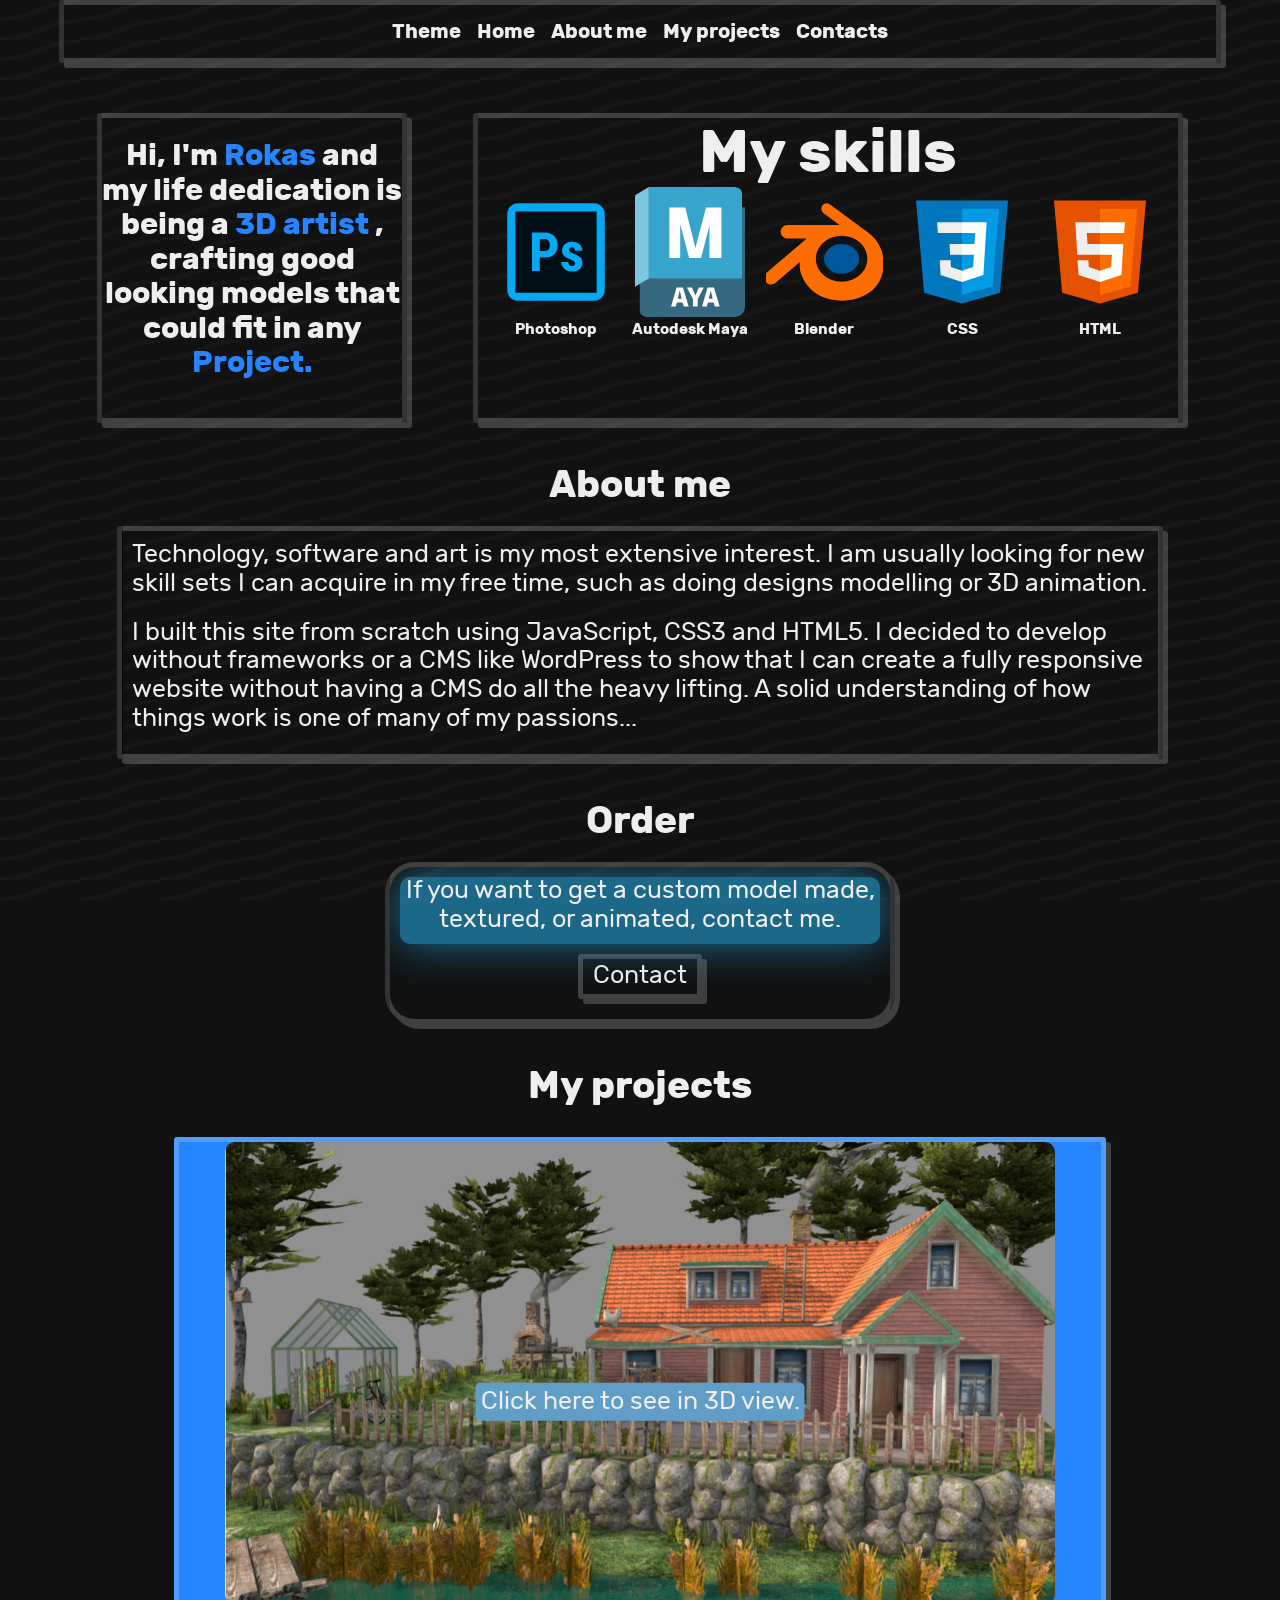
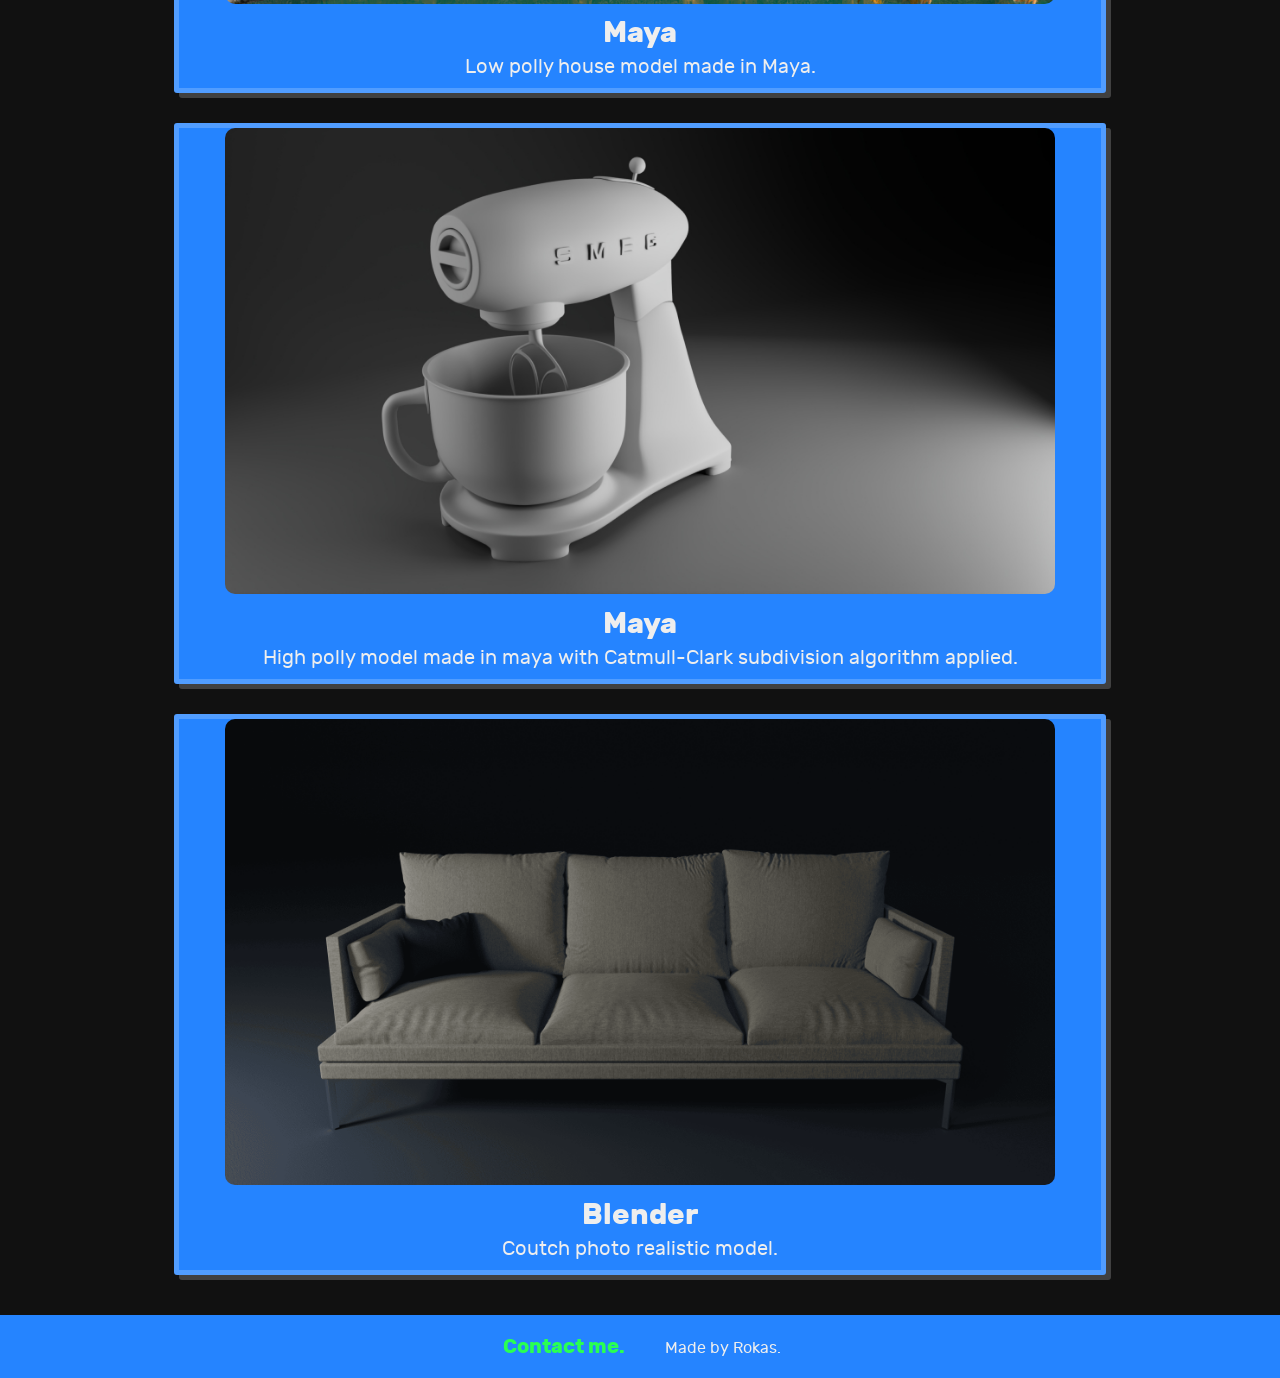
<file: index.html>
<!DOCTYPE html>
<html lang="en">

<head>
  <meta charset="UTF-8" />
  <meta http-equiv="X-UA-Compatible" content="IE=edge" />
  <meta name="viewport" content="width=device-width, initial-scale=1.0" />
  <meta name="referrer" content="no-referrer">
  <meta name="robots" content="noindex" />
  <!--
    <meta
      http-equiv="Content-Security-Policy"
      content="default-src 'self'; script-src 'self' 'unsafe-inline';"
    />
    -->
  <meta name="description" content="Rokas portfolio website." />
  <title>Rokas Porfolio</title>
  <link rel="stylesheet" href="CSS/normalize.css" />
  <link rel="stylesheet" href="CSS/styles.css" />
  <link rel="manifest" href="manifest.json" />
<!--   <script src="Libraries/openPGP4.10.10.10.js"></script> -->
</head>

<body class="dark">
  <!-- HAVE FUN POKING AROUND! -->
  <div id="mailPopup">
    <div class="WorkFlexBox2">
      <div class="contactinfo">
        <span class="close" onclick="closesmail(), RPorfolio()">&#10006;</span>
        <div class="text11">
          <p>Contact me via form</p>
          <form id="my-form" action="https://formspree.io/f/myyavnzj" method="POST">
            <label>Your email:</label>
            <div>
              <input placeholder="Add your email here." type="email" name="email" />
            </div>
            <label>Message:</label>
            <div>
              <input placeholder="Send me a message..." type="text" name="message" />
            </div>
            <button class="viewbutton" id="my-form-button">Send</button>
            <p id="my-form-status"></p>
          </form>
          <span> or write me an email
            <span id="mali"></span>
          </span>
        </div>
        <!-- <p>
          Link to my
          <a class="links" href="https://sketchfab.com/rokasliukenskas" target="_blank">sketchfab.com</a>.
        </p> -->
      </div>
      <span class="PGPtext">
      </span>
    </div>
  </div>
  <div class="bg-image"></div>
  <main>
    <header>
      <nav>
        <ul id="topList">
          <li class="dropDown1 transform">
            <a href="#">Theme</a>
            <ul class="dropDown">
              <li class="dropDownItem">
                <a href="#" onclick="dark()" id="dark">Dark</a>
              </li>
              <li class="dropDownItem">
                <a href="#" onclick="light()" id="light">Light</a>
              </li>
            </ul>
          </li>
          <li class="transform"><a href="#Home">Home</a></li>
          <li class="transform"><a href="#aboutMe1">About me</a></li>
          <li class="transform"><a href="#Myprojects">My projects</a></li>
          <li onclick="mailPopup(), RContacts()" class="transform">
            <a href="#">Contacts</a>
          </li>
        </ul>
      </nav>
    </header>
    <div id="Home" class="flex1">
      <div class="box1">
        <h1>
          Hi, I'm <span class="h2color"> Rokas</span> and my life dedication
          is being a <span class="h2color"> 3D artist </span> , crafting good
          looking models that could fit in any
          <span class="h2color">Project.</span>
        </h1>
      </div>
      <div class="box2">
        <h2>My skills</h2>
        <div class="item">
          <img src="img/skillsimg/icons8-adobe-photoshop.svg" alt="Adobe photoshop icon" />
          <span class="caption">Photoshop</span>
        </div>
        <div class="item">
          <img src="img/skillsimg/maya-2022.svg" alt="Autodek Maya" />
          <span class="caption">Autodesk Maya</span>
        </div>
        <div class="item">
          <img src="img/skillsimg/icons8-blender-3d.svg" alt="Blender icon" />
          <span class="caption">Blender</span>
        </div>
        <div class="item">
          <img src="img/skillsimg/icons8-css3.svg" alt="CSS icon" />
          <span class="caption">CSS</span>
        </div>
        <div class="item">
          <img src="img/skillsimg/icons8-html-5.svg" alt="HTML icon" />
          <span class="caption">HTML</span>
        </div>
      </div>
    </div>
    <div id="aboutMe1" class="flex2 title1">
      <h2 class="H2">About me</h2>
      <div class="textLeft">
        <p>
          Technology, software and art is my most extensive interest. I am
          usually looking for new skill sets I can acquire in my free time,
          such as doing designs modelling or 3D animation.
        </p>
        <p>
          I built this site from scratch using JavaScript, CSS3 and HTML5. I
          decided to develop without frameworks or a CMS like WordPress to
          show that I can create a fully responsive website without having a
          CMS do all the heavy lifting. A solid understanding of how things
          work is one of many of my passions...
        </p>
      </div>
    </div>
    <div id="OrderBoxWtext" class="title1 flex2">
      <h2 class="H2">Order</h2>
      <div id="orderBox" class="textLeft">
        <p>If you want to get a custom model made, textured, or animated, contact me.</p>
        <button class="viewbutton text11" onclick="mailPopup(), RContacts()">Contact</button>
      </div>
    </div>
    <div class="title1" id="Myprojects">
      <h2 class="H2">My projects</h2>
      <div class="WorkFlexBox">
        <div class="WorkFlexBox1">
          <div class="textContainer" id="house">
            <img src="img/Blender-img/Capture.PNG" alt="Couch image" />
            <span>
              <p class="centered32">Click here to see in 3D view.</p>
            </span>
          </div>
          <iframe id="iframe1" allow="fullscreen"></iframe>
          <h3>Maya</h3>
          <p>Low polly house model made in Maya.</p>
        </div>
        <div class="WorkFlexBox1">
          <img src="img/Blender-img/retro_clay.jpg" alt="Dragon image" />
          <h3>Maya</h3>
          <p>
            High polly model made in maya with Catmull-Clark subdivision
            algorithm applied.
          </p>
          <!-- <a class="viewbutton" href="/Dragon-Animation/">View</a>-->
        </div>
        <div class="WorkFlexBox1">
          <img src="img/Blender-img/couch2.png" alt="Bowling pins image" />
          <h3>Blender</h3>
          <p>Coutch photo realistic model.</p>
        </div>
      </div>
    </div>
  </main>
  <footer id="footer">
    <p id="contactinfo" onclick="mailPopup(), RContacts()">Contact me.</p>
    <p id="footerText1">Made by Rokas.</p>
  </footer>
  <script id="humanverified"></script>
  <script src="Javascript/addEventListener.js"></script>
<!--   <script src="Javascript/trc.js" ></script> -->
  
</body>

</html>
</file>
<file: CSS/styles.css>
@font-face {
  font-family: "rubik";
  src: url("/fonts/rubik/rubik-bold-webfont.woff2") format("woff2"),
    url("/fonts/rubik/rubik-bold-webfont.woff") format("woff");
  font-weight: bold;
  font-style: normal;
}

@font-face {
  font-family: "rubik";
  src: url("/fonts/rubik/rubik-regular-webfont.woff2") format("woff2"),
    url("/fonts/rubik/rubik-regular-webfont.woff") format("woff");
  font-weight: normal;
  font-style: normal;
}

HTML {
  scroll-behavior: smooth;
}

:root {
  --color-primary: #2584ff;
  --color-secondary: #609ec7;
  --color-accent: #ff5329;
  --color-LinkHover: #29ff53;
  --border-rad: 3px;
}

body {
  background: var(--background-color);
  color: var(--color-text);
  font-family: "rubik";
  font-style: normal;
}

::selection {
  background-color: var(--color-accent);
}

html,
body {
  height: 100% !important;
}

/* add height to fix footer
main {
  height: auto;
}
*/
/* Theme start !!!!!!!!!!!!!!!!!!!!!!!!!!!!!!!!!!!!!!!!!!!!!!!!!!!!!!!!!!!!!!!!!!!!!!!!!!!*/

.dark {
  --color-text: #eee;
  --border: 5px solid hsla(0, 0%, 100%, 0.2);
  --border-shadow: 5px 5px 0 0 hsla(0, 0%, 100%, 0.2);
  --background-color: #111;
  --color-slide: black;
  --filter-background: brightness(100%) opacity(0.03);
  --popup-transperant: rgba(39, 39, 39, 0.61);
  --input-text: #d7d6eb;
  --border-focus: 5px solid hsla(12, 100%, 58%, 0.2);
}

.light {
  --color-text: #111;
  --border: 5px solid hsla(0, 0%, 0%, 0.2);
  --border-shadow: 5px 5px 0 0 hsla(0, 0%, 0%, 0.2);
  --background-color: #d7d6eb;
  --color-slide: hsla(0, 0%, 0%, 0.2);
  --filter-background: brightness(40%) opacity(0.07);
  --popup-transperant: rgba(147, 147, 147, 0.5);
  --input-text: #111;
  --border-focus: 5px solid hsla(12, 100%, 58%, 0.2);
}

/* Theme end !!!!!!!!!!!!!!!!!!!!!!!!!!!!!!!!!!!!!!!!!!!!!!!!!!!!!!!!!!!!!!!!!!!!!!!!!!!*/
/* Main CSS end !!!!!!!!!!!!!!!!!!!!!!!!!!!!!!!!!!!!!!!!!!!!!!!!!!!!!!!!!!!!!!!!!!!!!!!!!!!*/

.flex1 {
  display: flex;
  flex-wrap: wrap;
  max-width: 1500px;
  margin-left: auto;
  margin-right: auto;
  width: 90%;
  position: relative;
}

/* Home start !!!!!!!!!!!!!!!!!!!!!!!!!!!!!!!!!!!!!!!!!!!!!!!!!!!!!!!!!!!!!!!!!!!!!!!!*/

#aboutMe::before {
  background-image: url(/img/backgroud1.svg);
  width: 100%;
  height: 1650px;
  filter: var(--filter-background);
  content: "";
  display: block;
  position: absolute;
  animation-name: pop;
  animation-duration: 50s;
  animation-iteration-count: infinite;
  animation-timing-function: linear;
  pointer-events: none;
}

.box1 {
  height: 300px;
  width: 300px;
  margin-top: 50px;
  margin-left: auto;
  margin-right: auto;
  font-size: 15px;
  text-align: center;
}

.box2 {
  height: 300px;
  width: 700px;
  margin-top: 50px;
  margin-left: auto;
  margin-right: auto;
  text-align: center;
  font-weight: bold;
  font-size: 40px;
  overflow: auto;
}

@keyframes pop {
  0% {
    background-position-y: 0;
  }

  50% {
    background-position-y: 50%;
  }

  to {
    background-position-y: 100%;
  }
}

li {
  text-decoration: none;
  list-style-type: none;
  padding: 15px;
  font-weight: bold;
  transition: transform 0.3s ease-out;
}

.transform:hover {
  transform: translate(0, -3px);
}

#topList:hover {
  background-position: left;
}

.box1:hover,
.box2:hover {
  background-position: left;
  transform: translate(0, -10px);
}

ul,
.box1,
.box2,
.textLeft {
  background: linear-gradient(to left,
      rgba(0, 0, 0, 0) 50%,
      var(--color-slide) 50%) right;
  background-size: 200%;
  transition: transform 0.5s ease-out, background-position 0.3s ease-out;
  border: var(--border);
  box-shadow: var(--border-shadow);
  border-radius: var(--border-rad);
  z-index: 1;
}

#topList {
  display: flex;
  flex-direction: row;
  justify-content: center;
  border: var(--border);
  box-shadow: var(--border-shadow);
  width: 90%;
  max-width: 1200px;
  margin: auto;
  padding: 0;
  z-index: 2;
  position: relative;
}

[href] {
  text-decoration: none;
  color: var(--color-text);
}

[href]:hover {
  color: var(--color-accent);
}

h2 {
  margin: 0;
}

.box2>div>img {
  height: 130px;
}

.h2color {
  color: var(--color-primary);
}

/* Home end !!!!!!!!!!!!!!!!!!!!!!!!!!!!!!!!!!!!!!!!!!!!!!!!!!!!!!!!!!!!!!!!!!!!!!!!!!!!!!*/
/* My skills start !!!!!!!!!!!!!!!!!!!!!!!!!!!!!!!!!!!!!!!!!!!!!!!!!!!!!!!!!!!!!!!!!!!!!!!*/
.item {
  vertical-align: top;
  display: inline-block;
  text-align: center;
  font-size: 15px;
  transition: transform 0.3s ease-out;
}

.caption {
  display: block;
}

.item:hover {
  transform: translate(0, -10px);
}

/* My skills end !!!!!!!!!!!!!!!!!!!!!!!!!!!!!!!!!!!!!!!!!!!!!!!!!!!!!!!!!!!!!!!!!!!!!!!!!!!!!!!*/
/* order box !!!!!!!!!!!!!!!!!!!!!!!!!!!!!!!!!!!!!!!!!!!!!!!!!!!!!!!!!!!!!!!!!! */

#orderBox > p{
  text-align: center;
  background-color: #29bfff80;
  border-radius: 10px;
  backdrop-filter: blur(2px);
  box-shadow: 0px 0px 45px #29bfff8e;
  
}

#orderBox{
  max-width: 500px;
  border-radius: 30px;
}


/* order box !!!!!!!!!!!!!!!!!!!!!!!!!!!!!!!!!!!!!!!!!!!!!!!!!!!!!!!!!!!!!!!!!! *
/* About Me !!!!!!!!!!!!!!!!!!!!!!!!!!!!!!!!!!!!!!!!!!!!!!!!!!!!!!!!!!!!!!!!!!!!!!!!!!!!!!!!!!!!*/

.title1 {
  font-size: 25px;
  text-align: center;
  margin: 40px auto;
  max-width: 1200px;
  z-index: 1;
  position: relative;
}

.textLeft {
  text-align: left;
  background-size: 200%;
  max-height: 400px;
  max-width: 90%;
  margin: 20px auto auto auto;
  overflow: auto;
}

.textLeft>p {
  margin: 10px;
}

.H2 {
  display: inline-block;
  transition: transform 0.3s ease-out, color 0.3s;
}

.H2:hover {
  transform: translate(0, -10px);
  color: var(--color-primary);
}

.textLeft:hover {
  transform: translate(0, -10px);
  background-position: left;
}

/* About Me end !!!!!!!!!!!!!!!!!!!!!!!!!!!!!!!!!!!!!!!!!!!!!!!!!!!!!!!!!!!!!!!!!!!!!!!!!!!!!!!!*/
/* My projects start !!!!!!!!!!!!!!!!!!!!!!!!!!!!!!!!!!!!!!!!!!!!!!!!!!!!!!!!!!!!!!!!!!!!!!!!!!!*/
.WorkFlexBox1 {
  width: 80%;
  height: auto;
  box-shadow: var(--border-shadow);
  border: var(--border);
  border-radius: var(--border-rad);
  overflow: hidden;
  background-color: var(--color-primary);
  margin: 1rem;
  margin: 30px auto auto auto;
  transition: transform 0.3s ease-out;
  min-width: 40%;
}

.WorkFlexBox1:hover {
  transform: translate(0, -10px);
}

img {
  width: 90%;
  border-radius: 10px;
  object-fit: cover;
}

.WorkFlexBox1>p {
  font-size: 20px;
  margin: 0;
}

.title1 {
  width: 90%;
}

.WorkFlexBox {
  display: flex;
  flex-wrap: wrap;
  margin: auto;
}

.WorkFlexBox1>h3 {
  margin: 5px;
}

#MyProjectsButton {
  margin-top: 20px;
  box-shadow: var(--border-shadow);
  border-radius: var(--border-rad);
  background-color: var(--color-primary);
  border: var(--border);
  background-color: var(--color-accent);
  width: 100px;
  cursor: pointer;
}

p {
  padding-bottom: 10px;
}

#iframe1 {
  display: none;
  width: 90%;
  height: 450px;
  margin-left: auto;
  margin-right: auto;
}

/* My projects end !!!!!!!!!!!!!!!!!!!!!!!!!!!!!!!!!!!!!!!!!!!!!!!!!!!!!!!!!!!!!!!!!!!!!!!!!!!!!!!!*/

footer>p {
  padding: 1em;
  margin: unset;
  display: inline;
}

#contactinfo {
  color: var(--color-LinkHover);
  cursor: pointer;
  font-weight: bold;
  font-size: 20px;
}

[href="mail/PGP-key.txt"] {
  color: var(--color-LinkHover);
  font-weight: bold;
}

footer {
  transition: background-color 0.5s;
  background-color: var(--color-primary);
  text-align: center;
  position: absolute;
  width: 100%;
  padding: 20px 0 20px 0;
}

.viewbutton {
  margin: 10px auto 5px auto;
  background-color: var(--background-color);
  border-radius: var(--border-rad);
  border: var(--border);
  box-shadow: var(--border-shadow);
  display: inline-block;
  padding: 3px 10px;
  transition: transform 0.3s ease-out;
  color: var(--color-text);
  cursor: pointer;
}

.viewbutton:hover {
  transform: translate(0, -10px);
  color: var(--color-accent);
}

/* For mobile start !!!!!!!!!!!!!!!!!!!!!!!!!!!!!!!!!!!!!!!!!!!!!!!!!!!!!!!!!!!!!!!!!!!!!!!!!!!!*/

#aboutMe::before {
  height: 2550px;
}

header li {
  font-size: 20px;
  padding: 15px 8px;
}

@media (max-width: 1000px) {
  .WorkFlexBox2 {
    width: 60% !important;
    min-width: auto !important;
  }
}

@media (max-width: 600px) {
  header li {
    font-size: 14px;
  }

  [id="light"],
  [id="dark"] {
    font-size: 15px;
  }

  .dropDown {
    width: 250px !important;
  }

  .WorkFlexBox2 {
    width: 90% !important;
    min-width: auto !important;
  }

  .centered32 {
    font-size: 15px;
  }

  input {
    width: 90% !important;
  }
}

@media (max-width: 426px) {
  header li {
    font-size: 14px;
    padding: 15px 2px;
  }
}

@media (max-width: 358px) {
  header li {
    font-size: 13px;
    padding: 15px 1px;
  }
}

/* For mobile end !!!!!!!!!!!!!!!!!!!!!!!!!!!!!!!!!!!!!!!!!!!!!!!!!!!!!!!!!!!!!!!!!!!!!!!!!!!!*/
/* DropDown start !!!!!!!!!!!!!!!!!!!!!!!!!!!!!!!!!!!!!!!!!!!!!!!!!!!!!!!!!!!!!!!!!!!!!!!!!!!!*/
.dropDown {
  position: absolute;
  width: 300px;
  visibility: hidden;
  z-index: 2;
  background: var(--color-secondary);
  display: flex;
  align-items: center;
  justify-content: space-around;
  height: 3rem;
  margin-top: 2rem;
  padding: 0.5rem;
  font-size: 25px;
  border-radius: 25px;
}

.dropDown1:focus-within .dropDown {
  visibility: visible;
  pointer-events: auto;
}

.dropDown1 {
  z-index: 2;
}

.dropDownItem a {
  padding-left: 10px;
}

.dropDownItem a::before {
  content: "";
  border-radius: 50%;
  width: 2rem;
  height: 2rem;
  display: inline-block;
  vertical-align: middle;
  margin-right: 10px;
}

#dark::before {
  background-color: black;
  border: 2px solid white;
}

#light::before {
  background-color: white;
  border: 2px solid black;
}

/* DropDown end !!!!!!!!!!!!!!!!!!!!!!!!!!!!!!!!!!!!!!!!!!!!!!!!!!!!!!!!!!!!!!!!!!!!!!!!!!!!*/

/*  testing waters here !!!!!!!!!!!!!!!!!!!!! */

.bg-image {
  background-image: url(/img/backgroud1.svg);
  z-index: -9999;
  width: 100%;
  height: 100%;
  filter: var(--filter-background);
  position: fixed;
  animation-name: pop;
  animation-duration: 50s;
  animation-iteration-count: infinite;
  animation-timing-function: linear;
  pointer-events: none;
}

/*  text on the image !!!!!!!!!!!!!!!!!!!!! */

.textContainer {
  position: relative;
  text-align: center;
  cursor: pointer;
}

.textContainer>span>p {
  background-color: var(--color-secondary);
  padding: 5px;
  border-radius: 5px;
}

/* Centered text */
.centered32 {
  position: absolute;
  top: 50%;
  left: 50%;
  transform: translate(-50%, -50%);
}

/*  autodesk maya icon !!!!!!!!!!!!!!!!!!!!! */
/*  email popup !!!!!!!!!!!!!!!!!!!!! */
#mailPopup {
  background-color: var(--popup-transperant);
  backdrop-filter: blur(7px);
  width: 100%;
  height: 100%;
  position: fixed;
  z-index: 999;
  display: none;
}

#mali {
  color: var(--color-LinkHover);
}

.close {
  margin-left: 95%;
  cursor: pointer;
  font-size: 24px;
}

.WorkFlexBox2 {
  width: 40%;
  height: auto;
  min-height: 150px;
  box-shadow: var(--border-shadow);
  border: var(--border);
  border-radius: var(--border-rad);
  overflow: hidden;
  background-color: var(--background-color);
  margin: 30px auto auto auto;
  transition: transform 0.3s ease-out;
}

.text11>p {
  display: inline;
  font-weight: bold;
}

.contactinfo {
  text-align: center;
}

.text11 {
  display: block;
  margin-bottom: 20px;
}

.PGPtext {
  font-size: 15px;
}

.PGPtext>* {
  display: inline;
}


#a1 {
  display: inline-block;
  height: 0;
  width: 0;
  overflow: hidden;
  -webkit-touch-callout: none;
  -webkit-user-select: none;
  -khtml-user-select: none;
  -moz-user-select: none;
  -ms-user-select: none;
  user-select: none;
}

#a2 {
  position: absolute;
  top: -99999px;
  -webkit-touch-callout: none;
  -webkit-user-select: none;
  -khtml-user-select: none;
  -moz-user-select: none;
  -ms-user-select: none;
  user-select: none;
}

.links {
  color: var(--color-LinkHover);
}


/* form css start --------------------------------------------------------------------------------------- */

input {
  width: 60%;
  box-shadow: var(--border-shadow);
  border: var(--border);
  border-radius: var(--border-rad);
  background-color: var(--background-color);
  color: var(--color-text);
  margin: 10px auto 15px auto;
  transition: transform 0.3s ease-out;
}

#my-form-button {
  cursor: pointer;
}

/* form css end --------------------------------------------------------------------------------------- */
</file>
